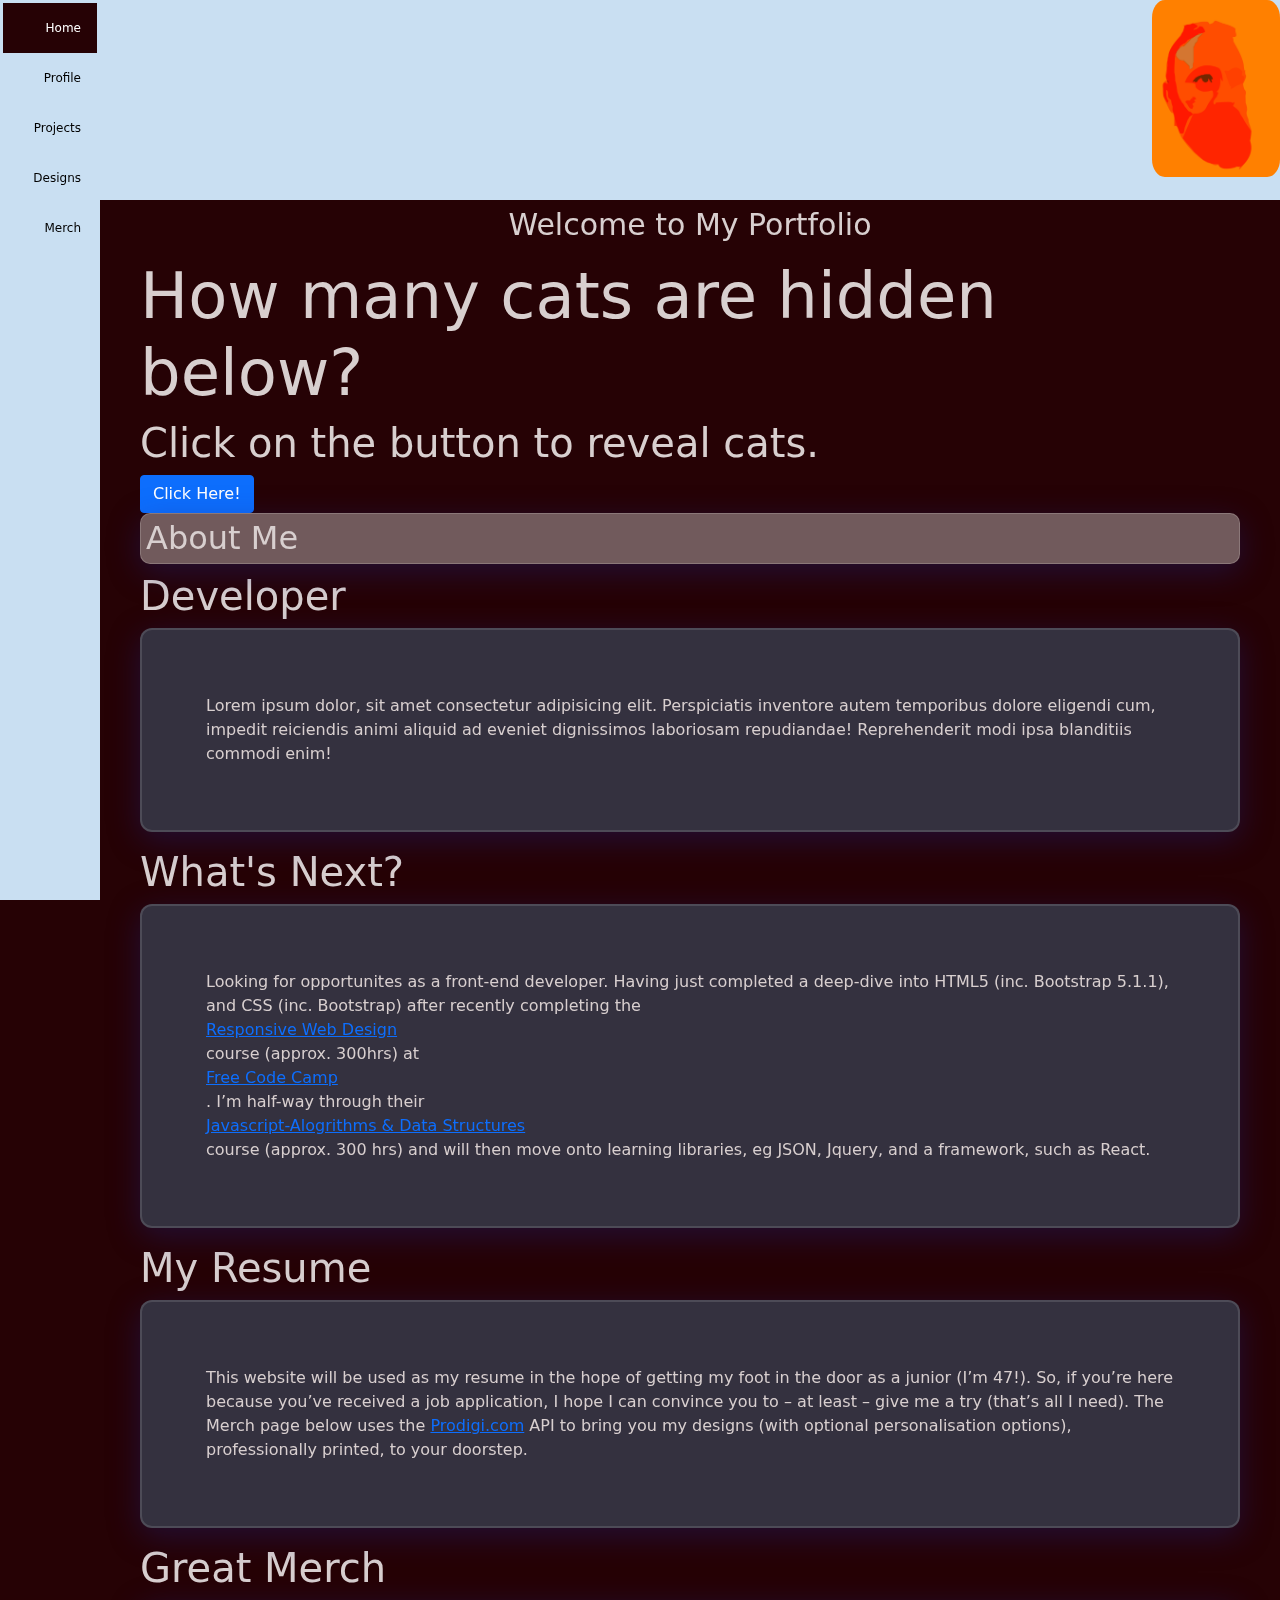
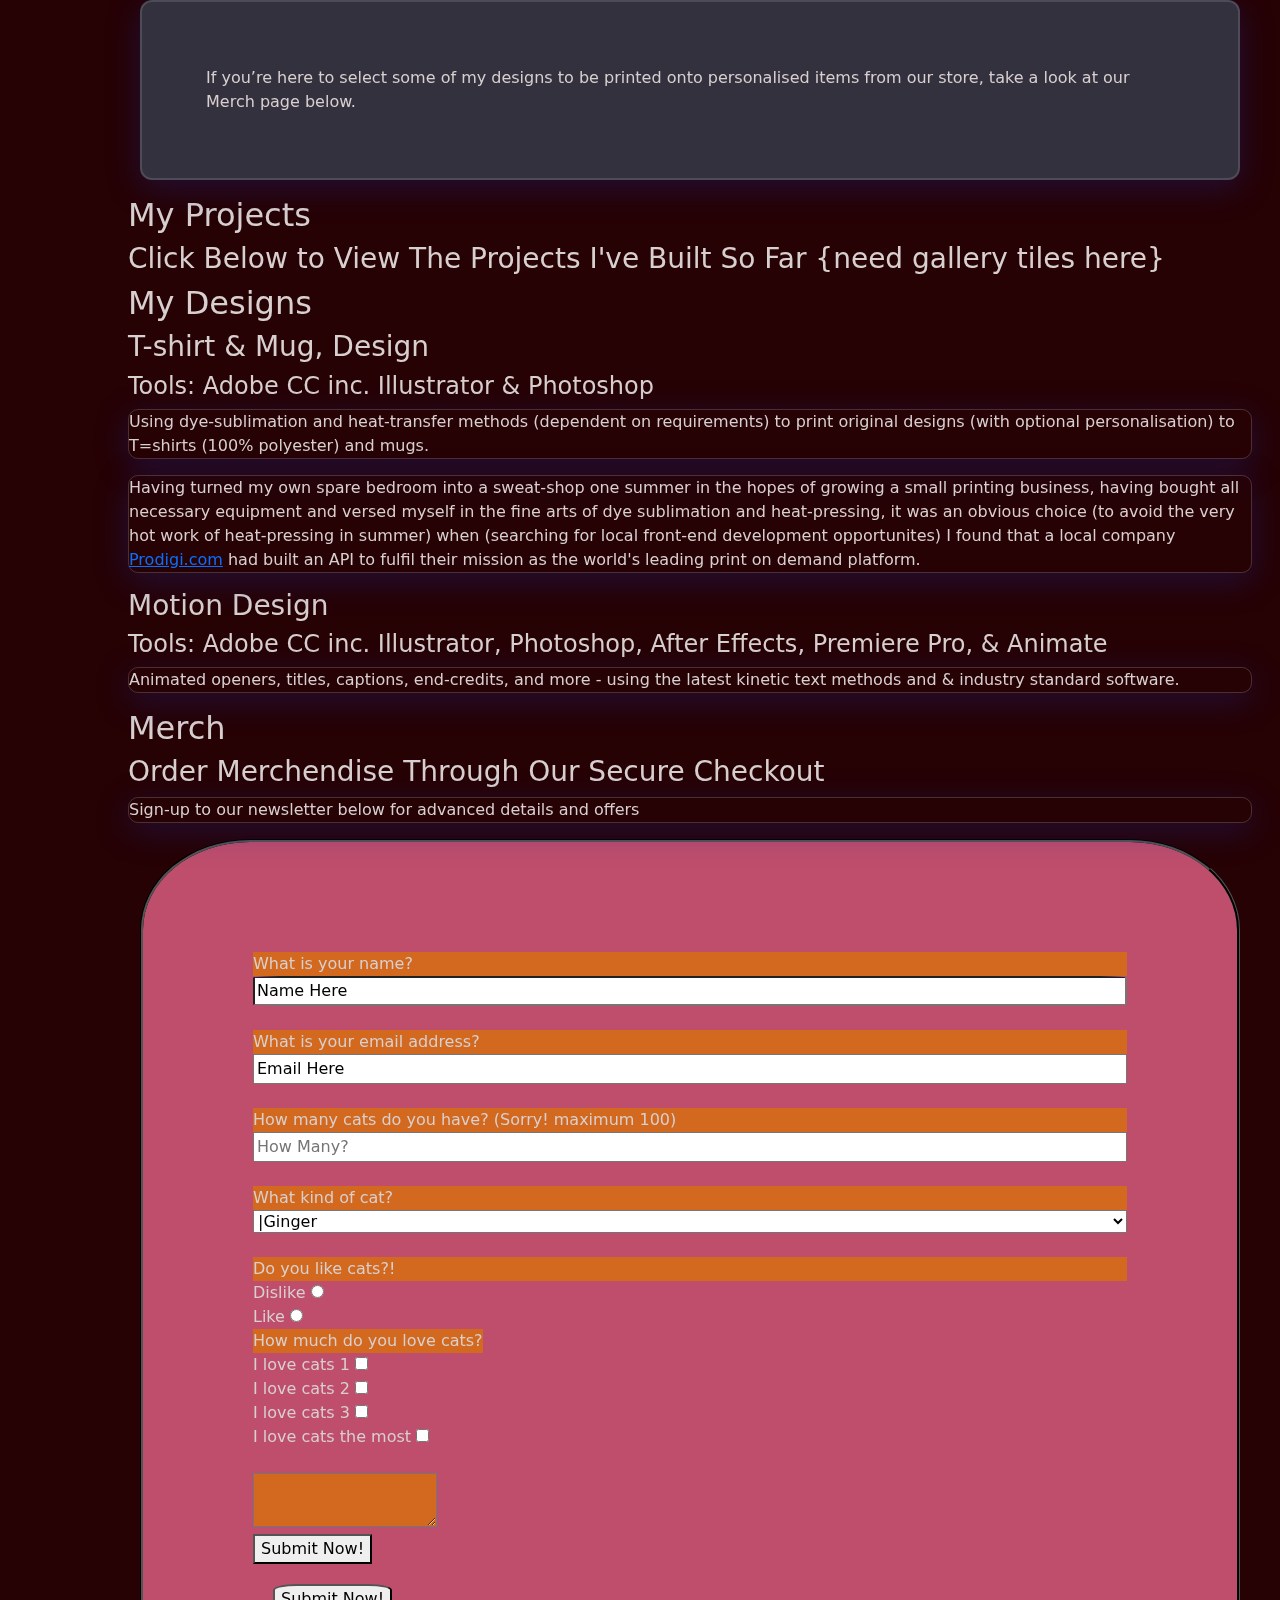
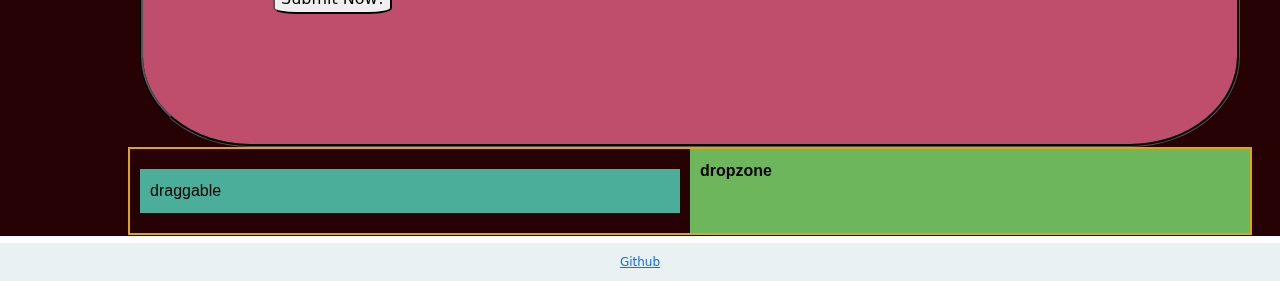
<file: index.html>
<!DOCTYPE html>
<html lang="en">
<head>
    <meta charset="UTF-8">
    <meta http-equiv="X-UA-Compatible" content="IE=edge">
    <meta name="viewport" content="width=device-width, initial-scale=1.0">
    <link href="styles/bootstrap.css" rel="stylesheet">
    <link href="styles/style.css" rel="stylesheet"> 
    <link href="https://fonts.googleapis.com/css2?family=Recursive:wght@300&amp;family=STIX+Two+Text&amp;display=swap" rel="stylesheet">
    <link href="styles/fullpage.min.css"/>
    
<link rel="stylesheet" href="https://use.fontawesome.com/releases/v5.7.0/css/all.css" integrity="sha384-lZN37f5QGtY3VHgisS14W3ExzMWZxybE1SJSEsQp9S+oqd12jhcu+A56Ebc1zFSJ" crossorigin="anonymous">

    <title>Portfolio</title>
</head>
<body>
    <main id="fullpage">
        <header>
        <nav>
            <div class="sidebar">
                <a class="active fas fa-home" href="#home"> Home</a>
              
                <a class="fa-solid fa-bezier-curve" href="#about_me"> Profile</a>
                 <a class="fa-solid fa-list-check" href="#my_projects"> Projects</a>
                    <a class="fa-solid fa-shirt" href="#my_designs"> Designs</a> 
                    <a href="#merch">Merch</a>
              </div>
            <div id="animate"><img id="logo"  alt="logo" src="assets/logo.png" class="img-fluid"></div>
        </nav>
    </header>
     <div class="container">
    <div class="content">
            <article>
                <h1 id="title">Welcome to My Portfolio</h1>
            </article>
        
        <div>
           
        </div>
        <div class="container">
            <h2 class="display-3">How many cats are hidden below?</h2>
            <h3 class="display-6">Click on the button to reveal cats.</h3>
            <button type="button" class="btn btn-primary" data-toggle="collapse" data-target="#hide_text">Click Here!</button>
            <div id="hide_text" class="collapse">
                <!-- INSERT RESPONSIVE PHOTO GALLERY TILED HERE Photos by Tudor Baciu,  Jae Park, Karina Vorozheeva, Alvan Nee, Willian Justen de Vasconcellos & Max Baskakov on Unsplash -->
              Lorem ipsum dolor sit amet, consectetur adipisicing elit,
              sed do eiusmod tempor incididunt ut labore et dolore magna aliqua. Ut enim ad minim veniam,
              quis nostrud exercitation ullamco laboris nisi ut aliquip ex ea commodo consequat.
            </div>

       

         
        <div style="background-image: url('https://images.unsplash.com/photo-1541701494587-cb58502866ab?ixid=MnwxMjA3fDB8MHxzZWFyY2h8Mnx8YWJzdHJhY3R8ZW58MHx8MHx8&ixlib=rb-1.2.1&auto=format&fit=crop&w=700&q=60');">
            <article>
                <h2 id="about_me">About Me</h2>
                <h3 class="display-6">Developer</h3>
                <p class="card">Lorem ipsum dolor, sit amet consectetur adipisicing elit. Perspiciatis inventore autem temporibus dolore eligendi cum, impedit reiciendis animi aliquid ad eveniet dignissimos laboriosam repudiandae! Reprehenderit modi ipsa blanditiis commodi enim!
                </p>
            </div>
            <h3 class="display-6">What's Next?</h3>
                <p class="card">
                    Looking for opportunites as a front-end developer. Having just completed a deep-dive into HTML5 (inc. Bootstrap 5.1.1), and CSS (inc. Bootstrap) 
                    after recently completing the <a href="https://www.freecodecamp.org//certification/billythedroid/responsive-web-design"target="_blank" >Responsive Web Design</a>
                    course (approx. 300hrs) at <a href="https://www.freecodecamp.org/"target="_blank" >Free Code Camp</a>. 
                    I’m half-way through their  <a href="https://www.freecodecamp.org/learn/javascript-algorithms-and-data-structures/" target="_blank" >Javascript-Alogrithms & Data Structures</a> course (approx. 300 hrs) 
                    and will then move onto learning libraries, eg JSON, Jquery, and a framework, such as React.</p>
            <h3 class="display-6">
                My Resume
            </h3><p class="card">
                This website will be used as my resume in the hope of getting my foot in the door as a junior (I’m 47!). So, if you’re here because you’ve received a job application, I hope I can convince you to – at least – give me a try (that’s all I need). The <a href="#merch">Merch</a>
page below uses the <a href="https://www.prodigi.com/"target="_blank" >Prodigi.com</a> API to bring you my designs (with optional personalisation options),  professionally printed, to your doorstep. 
            </p>
            <h3 class="display-6">Great Merch</h3>
            <p class="card">
                If you’re here to select some of my designs to be printed onto personalised items from our store, take a look at our <a href="#merch">Merch</a>
 page below. 
            </p>
                </article>
        </div>
        <div>
            <article>
                <h2 id="my_projects">My Projects</h2>
                <h3>Click Below to View The Projects I've Built So Far {need gallery tiles here}</h3>
            </article>
        </div>
        <div>
            <article>
                <h2 id="my_designs">My Designs</h2>
                <h3>T-shirt & Mug, Design</h3>
                <h4>Tools: Adobe CC inc. Illustrator & Photoshop </h4>
                <P>Using dye-sublimation and heat-transfer methods (dependent on requirements) to print original designs (with optional personalisation) to T=shirts (100% polyester) and mugs. </P>
                <p>Having turned my own spare bedroom into a sweat-shop one summer in the hopes of growing a small printing business, having bought all necessary equipment and versed myself in the fine arts of dye sublimation and heat-pressing, it was an obvious choice (to avoid the very hot work of heat-pressing in summer) when (searching for local front-end development opportunites) I found that a local company  <a href="https://www.prodigi.com/"target="_blank" >Prodigi.com</a> had built an API to fulfil their mission as the world's leading print on demand platform. </p>
                <h3>Motion Design</h3>
                <h4>Tools: Adobe CC inc. Illustrator, Photoshop, After Effects, Premiere Pro, & Animate</h4>
           <p>Animated openers, titles, captions, end-credits, and more - using the latest kinetic text methods and & industry standard software. </p> 
            </article>
        </div>
        <div>
            <article>
                <h2 id="merch">Merch</h2>
                <h3>Order Merchendise Through Our Secure Checkout</h3>
            </article>
        </div>
        <div>
        <article>
        <p id="description">Sign-up to our newsletter below for advanced details and offers</p>
<div class="container">
<form id="survey-form">
    <label for="name" id="name-label">What is your name?</label>
<input type="text"  id="name" value="Name Here" placeholder="Insert Name Here." required><br>

<label for="email" id="email-label">What is your email address?</label>
<input type="email" id="email" value="Email Here" placeholder="Insert Name Here." required><br>

<label for="number" id="number-label">How many cats do you have? (Sorry! maximum 100) </label>
<input type="number" id="number" value="name" placeholder="How Many?"  min="10" max="100" required><br>



<label for="dropdown" id="dropdown-label">What kind of cat?</label>
<select id="dropdown" name="dropdown">
    <option value="ginger">|Ginger</option>
    <option value="siamese">Siamese</option>
    <option value="fat">Fat</option>
    <option value="other">Other</option>
  </select><br>
  <label for="name" id="name-label">Do you like cats?!</label>
  <label for="radio">Dislike</>
    <input id="radio" type="radio" name="radio" value="radio"><br>
    <label for="radio">Like</>
        <input id="radio" type="radio" name="radio" value="radio"><br>


  <label for="checkbox" id="checkbox-label">How much do you love cats?</label><br>
  <label for="checkbox" id="checkbox-label-small">I love cats 1</label>
  <input type="checkbox" id="checkbox" value="over2"> <br>
  <label for="checkbox" id="checkbox-label-small">I love cats 2</label>
  <input type="checkbox" id="checkbox" value="over2"> <br>
  <label for="checkbox" id="checkbox-label-small">I love cats 3</label>
  <input type="checkbox" id="checkbox" value="over2"> <br>
  <label for="checkbox" id="checkbox-label-small">I love cats the most</label>
  <input type="checkbox" id="checkbox" value="over2"> <br>
  
<br>
<textarea>

    </textarea><br>
    <button type="button" class="btn-block">Submit Now!</button><br>
	<input type="submit" id="submit" value="Submit Now!">
</form>
</div>
            </article>
        </div>
          <!--This snippet by https://www.digitalocean.com--> 
          <main id="fullpage">
            <div class="example-parent">
                <div class="example-origin">
                  <div
                    id="draggable-1"
                    class="example-draggable"
                    draggable="true"
                  >
                    draggable
                  </div>
                </div>
              
                <div
                  class="example-dropzone"
                >
                  dropzone
                </div>
              </div>
            </div>
        
    </main>
    <script src="https://ajax.googleapis.com/ajax/libs/jquery/3.5.1/jquery.min.js"></script>
  <script src="https://maxcdn.bootstrapcdn.com/bootstrap/4.5.2/js/bootstrap.min.js"></script>
    <script src="scripts/fullpage.min.js"></script>
    <footer>
        <a href=https://github.com/billyndroid>Github</a>
        </div>
        </footer">
</body>
</html>
</file>
<file: styles/style.css>
html {
    background-color: #3E4459 ;
    color: #f23d91;
    flex: auto;
   /* background: linear-gradient(45deg, #FC466B, #3F5EFB); */
    margin: 0%;
    padding: 0%;
               
}
header {
    background-color: #C9DFF2;
    text-align: right;
    block-size: 200px;
  /* background: linear-gradient(45deg, #FC466B, #3F5EFB);*/
               
}
#logo {
    border-radius: 10%;
    max-width: 10vw;
    height: auto;
    z-index: -4;
}
#title {
    text-align: center;
    font-size: 30px;
    color: rgb(216, 207, 207);
    background-color: #260205;
    padding: .5vw;
}
article {

}
#animate {
  position: relative;
  animation: logoslide 5s infinite;
  animation-delay: 3s;
  animation-iteration-count: inherit;
  animation-timing-function: cubic-bezier(0.445, 0.05, 0.55, 0.95);
  animation-fill-mode: forwards;
  animation-direction: alternate-reverse;
}
@keyframes logoslide {
  from {left: -2000px;}
  to {left: 0px;}
  
}
@keyframes nameslide {
  from {left: -2000px;}
  to {left: 0px;}
  
}
.carousel-inner img {
    width: 100%;
    height: 100%;
  }
.container {
    color: rgb(216, 207, 207);
    background-color: #260205 ;
    max-width: 100%;
    background-image: url('https://images.unsplash.com/photo-1544738502-849ab3c63e50?ixlib=rb-1.2.1&ixid=MnwxMjA3fDB8MHxwaG90by1wYWdlfHx8fGVufDB8fHx8&auto=format&fit=crop&w=800&q=80');
    background-position: center;
    background-repeat: no-repeat;
    background-size: cover;
    z-index: -1;
}
#about_me {
    padding: 5px;
    background-color: #3E4459 ; 
    color: rgb(216, 207, 207);
    background: rgba( 255, 255, 255, 0.35 );
box-shadow: 0 8px 32px 0 rgba( 31, 38, 135, 0.37 );
backdrop-filter: blur( 10px );
-webkit-backdrop-filter: blur( 10px );
border-radius: 10px;
background-position: center;
    background-repeat: no-repeat;
    background-size: cover;

border: 1px solid rgba( 255, 255, 255, 0.18 );
}
p {
    
box-shadow: 0 8px 32px 0 rgba( 31, 38, 135, 0.37 );
backdrop-filter: blur( 10px );
-webkit-backdrop-filter: blur( 10px );
border-radius: 10px;
border: 1px solid rgba( 255, 255, 255, 0.18 );
}
#description {
    color: rgb(216, 207, 207);
    font-size: 16px;
}
#survey-form {
    border: gold;
    background-color: #BF4E6D;

    

    border-radius: 80px;
    display:grid;
   border: black;
   border-style: groove;
   margin: auto;
   padding: 10%;
   border-radius: 10%;
   max-width: 990%;
}
#number-label {
    color: rgb(216, 207, 207);
    background-color: chocolate;}
}
#number {
    background-color: firebrick;
    color: rgb(216, 207, 207);
}
#dropdown-label {
    color: rgb(216, 207, 207);
    background-color: chocolate;}
#email-label {
    color: rgb(216, 207, 207);
    background-color: chocolate;}
#name-label {
    color: rgb(216, 207, 207);
    background-color: chocolate;}
#name {
    border-radius: 5%;
}
    #checkbox {
       
    }
#checkbox-label {
    color: rgb(216, 207, 207);
    background-color: chocolate;}
#submit {
    margin: 20px;
    border-radius: 20%;
}
textarea {
    color: rgb(216, 207, 207);
    background-color: chocolate;
}
.example-parent {
    border: 2px solid #DFA612;
    color: black;
    display: flex;
    font-family: sans-serif;
    font-weight: bold;
  }
  
  .example-origin {
    flex-basis: 100%;
    flex-grow: 1;
    padding: 10px;
  }
  
  .example-draggable {
    background-color: #4AAE9B;
    font-weight: normal;
    margin-bottom: 10px;
    margin-top: 10px;
    padding: 10px;
  }
  
  .example-dropzone {
    background-color: #6DB65B;
    flex-basis: 100%;
    flex-grow: 1;
    padding: 10px;
  }

#bg {
    background-image: "assets/hybrid-MEr9r0S2YE8-unsplash";
    background-repeat: no-repeat;
    background-attachment: fixed;
    background-size: cover;
    color: antiquewhite;
    text-align: center;
}
/* CSS below cut from W3 schools */
.sidebar {
  margin: 0;
  padding: 3px;
  font-size: 12px;
  width: 100px;
  background-color: #C9DFF2;
  position: fixed;
  height: 100%;
  overflow: auto;
}

.sidebar a {
  display: block;
  color: black;
  padding: 16px;
  text-decoration: none;
}
 
.sidebar a.active {
  background-color: #260205;
  color: white;
}

.sidebar a:hover:not(.active) {
  background-color: #3E4459;
  color: white;
}

div.content {
  margin-left: 100px;
  padding: 1px 16px;
  height: auto;
}

@media screen and (max-width: 700px) {
  .sidebar {
    width: 100%;
    height: auto;
    position: relative;
  }
  .sidebar a {float: left;}
  div.content {margin-left: 0;}
}

@media screen and (max-width: 400px) {
  .sidebar a {
    text-align: center;
    float: none;
  }
}
footer {
    background-color: #E9F1F2;
    font-size: 12px;
            text-align:center;
            padding:10px;
            margin-top:7px;
}
/* adobe color css */
/* Color Theme Swatches in Hex */
.Business-travel-1-hex { color: #260205; }
.Business-travel-2-hex { color: #BF4E6D; }
.Business-travel-3-hex { color: #3E4459; }
.Business-travel-4-hex { color: #C9DFF2; }
.Business-travel-5-hex { color: #E9F1F2; }

/* Color Theme Swatches in RGBA */
.Business-travel-1-rgba { color: rgba(38, 2, 5, 1); }
.Business-travel-2-rgba { color: rgba(191, 78, 108, 1); }
.Business-travel-3-rgba { color: rgba(61, 68, 89, 1); }
.Business-travel-4-rgba { color: rgba(201, 223, 242, 1); }
.Business-travel-5-rgba { color: rgba(232, 241, 242, 1); }

/* Color Theme Swatches in HSLA */
.Business-travel-1-hsla { color: hsla(354, 88, 7, 1); }
.Business-travel-2-hsla { color: hsla(343, 46, 52, 1); }
.Business-travel-3-hsla { color: hsla(224, 18, 29, 1); }
.Business-travel-4-hsla { color: hsla(208, 61, 86, 1); }
.Business-travel-5-hsla { color: hsla(185, 27, 93, 1); }

.card {
    backdrop-filter: blur(16px) saturate(80%);
    -webkit-backdrop-filter: blur(16px) saturate(180%);
    background-color: rgba(61, 68, 89, 0.7);
    border-radius: 12px;
    border: 2px solid rgba(255, 255, 255, 0.125);
    padding: 5vw;
}
</file>
